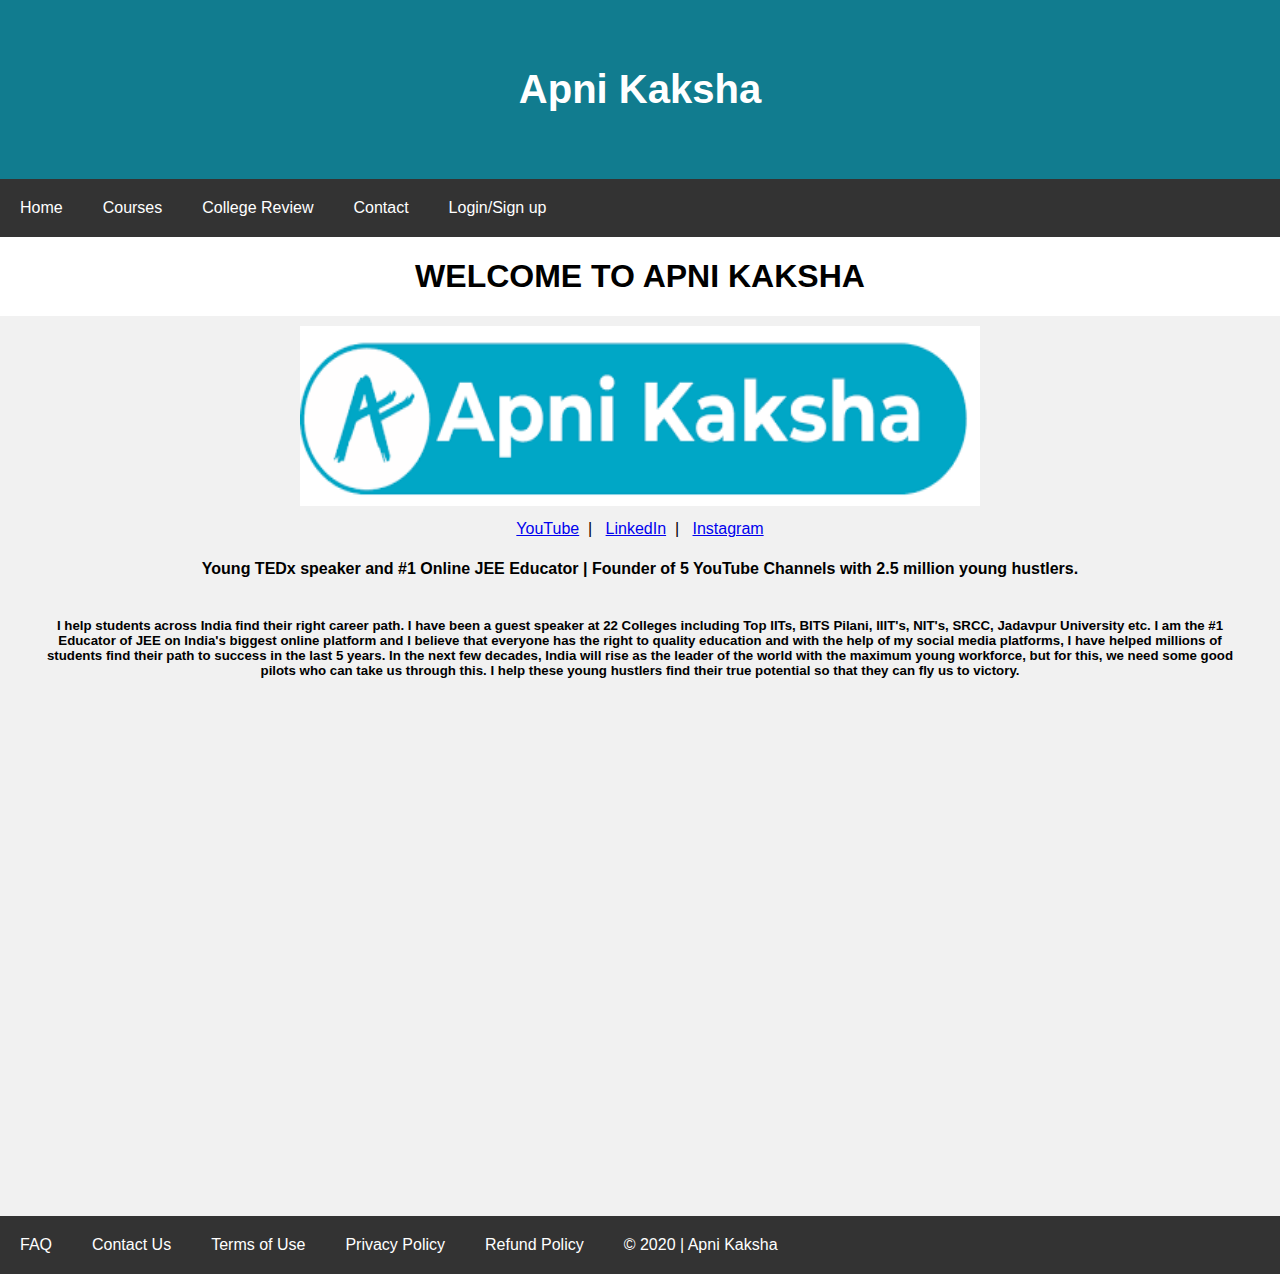
<file: index.html>
<!DOCTYPE html>
<html lang="en">
<head>
    <meta charset="UTF-8">
    <meta name="viewport" content="width=device-width, initial-scale=1.0">
    <title>Apni Kaksha</title>
    <link rel="stylesheet" href="style.css"> 
</head>
<body>
    <header>
        <h1>Apni Kaksha</h1>
    </header>
    <nav>
        <a href="index.html">Home</a>
        <a href="course.html">Courses</a>
        <a href="Collegereview.html">College Review</a>
        <a href="contact.html">Contact</a>
        <a href="login.html">Login/Sign up</a>
    </nav>
    <main>
        <h1>WELCOME TO APNI KAKSHA</h1>
        <section>
            
            <center><img src="img.png" alt="logo" width="700" height="200"></center>
            
            <a href="http://www.youtube.com/amandhattarwal" target="_blank" rel="noopener noreferrer">YouTube</a>&nbsp;&nbsp;|&nbsp;&nbsp;
            <a href="http://www.linkedin.com/in/dhattarwalaman" target="_blank" rel="noopener noreferrer">LinkedIn</a>&nbsp;&nbsp;|&nbsp;&nbsp;
            <a href="http://www.instagram.com/dhattarwalaman" target="_blank" rel="noopener noreferrer">Instagram</a>

            <h4>Young TEDx speaker and #1 Online JEE Educator | Founder of 5 YouTube Channels with 2.5 million young hustlers. </h4>
            <h5>I help students across India find their right career path. I have been a guest speaker at 22 Colleges including Top IITs, BITS Pilani, IIIT's, NIT's, SRCC, Jadavpur University etc. I am the #1 Educator of JEE on India's biggest online platform
                and I believe that everyone has the right to quality education and with the help of my social media platforms, I have helped millions of students find their path to success in the last 5 years. In the next few decades, India will rise
                as the leader of the world with the maximum young workforce, but for this, we need some good pilots who can take us through this. I help these young hustlers find their true potential so that they can fly us to victory.</h5>


        </section>
    </main>
    <footer>
        <a href="#">FAQ</a>
        <a href="#">Contact Us</a>
        <a href="#">Terms of Use</a>
        <a href="#">Privacy Policy</a>
        <a href="#">Refund Policy</a>
        <a href="#">&copy; 2020 | Apni Kaksha</a>

    </footer>
    </body>
</html>
</file>
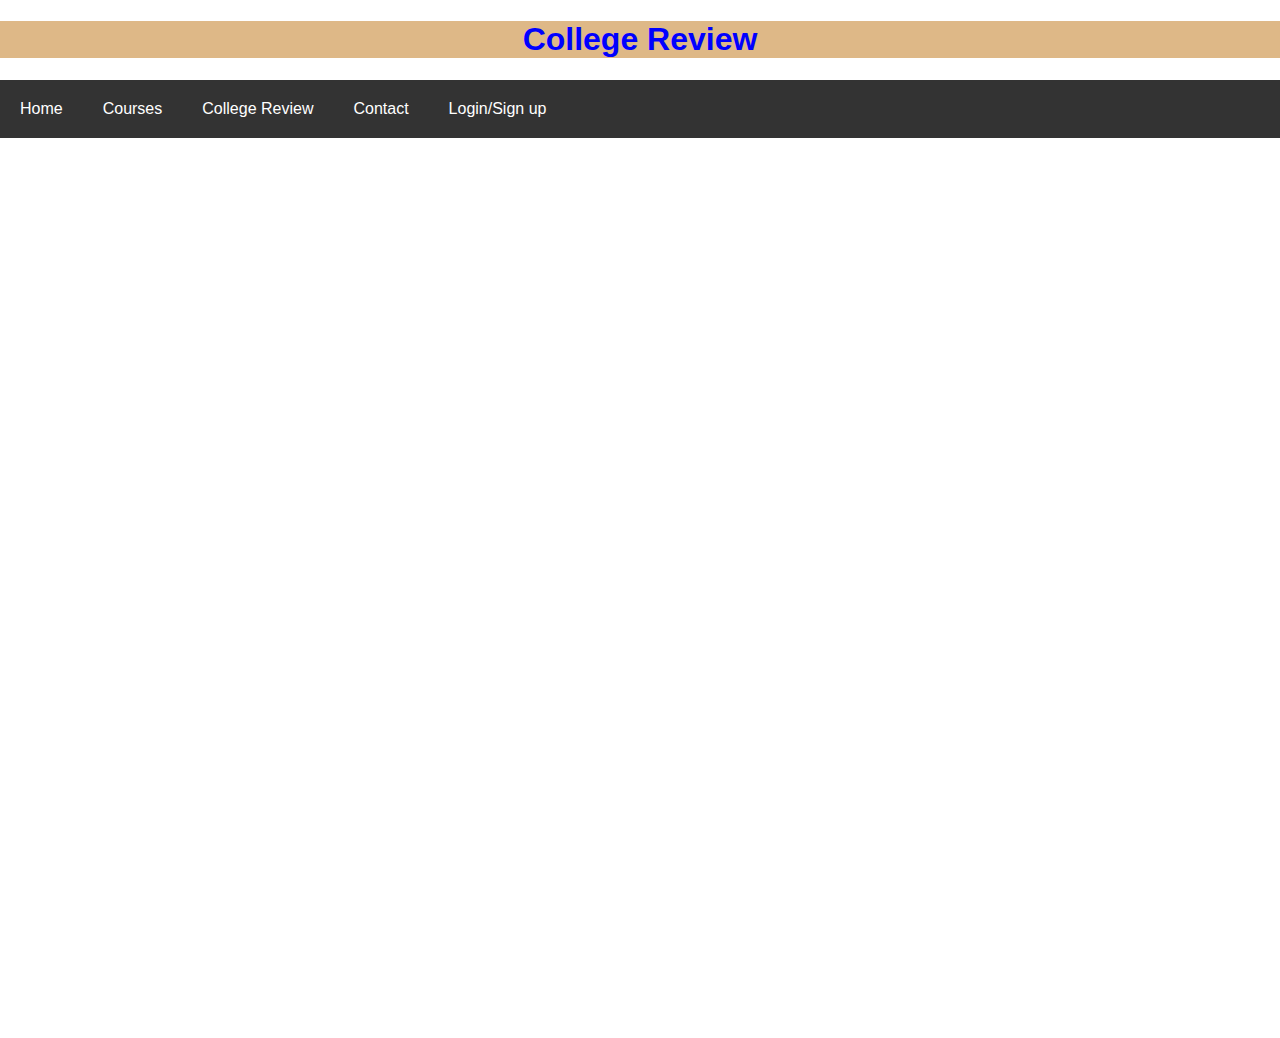
<file: collegereview.html>
<!DOCTYPE html>
<html lang="en">
<head>
    <meta charset="UTF-8">
    <meta name="viewport" content="width=device-width, initial-scale=1.0">
    <title>collegereview</title>
    <link rel="stylesheet" href="style.css"> 
    <style>
        h1{
            background-color: burlywood;
            color: blue
        }
    </style>
</head>
<body>
    <center><h1>College Review</12></center>
    <nav>
        <a href="index.html">Home</a>
        <a href="course.html">Courses</a>
        <a href="Collegereview.html">College Review</a>
        <a href="contact.html">Contact</a>
        <a href="login.html">Login/Sign up</a>
    </nav>
    <section>
        
        <iframe width="33%" height="75%" src="https://www.youtube.com/embed/1VfqlKtVF7U" frameborder="0" allow="accelerometer; autoplay; clipboard-write; encrypted-media; gyroscope; picture-in-picture" allowfullscreen></iframe>
        <iframe width="33%" height="75%" src="https://www.youtube.com/embed/zGJ5BlbKfLM" frameborder="0" allow="accelerometer; autoplay; clipboard-write; encrypted-media; gyroscope; picture-in-picture" allowfullscreen></iframe>
        <iframe width="33%" height="75%" src="https://www.youtube.com/embed/j0biLzzJ2XQ" frameborder="0" allow="accelerometer; autoplay; clipboard-write; encrypted-media; gyroscope; picture-in-picture" allowfullscreen></iframe>
    </section>
</body>
</html>
</file>
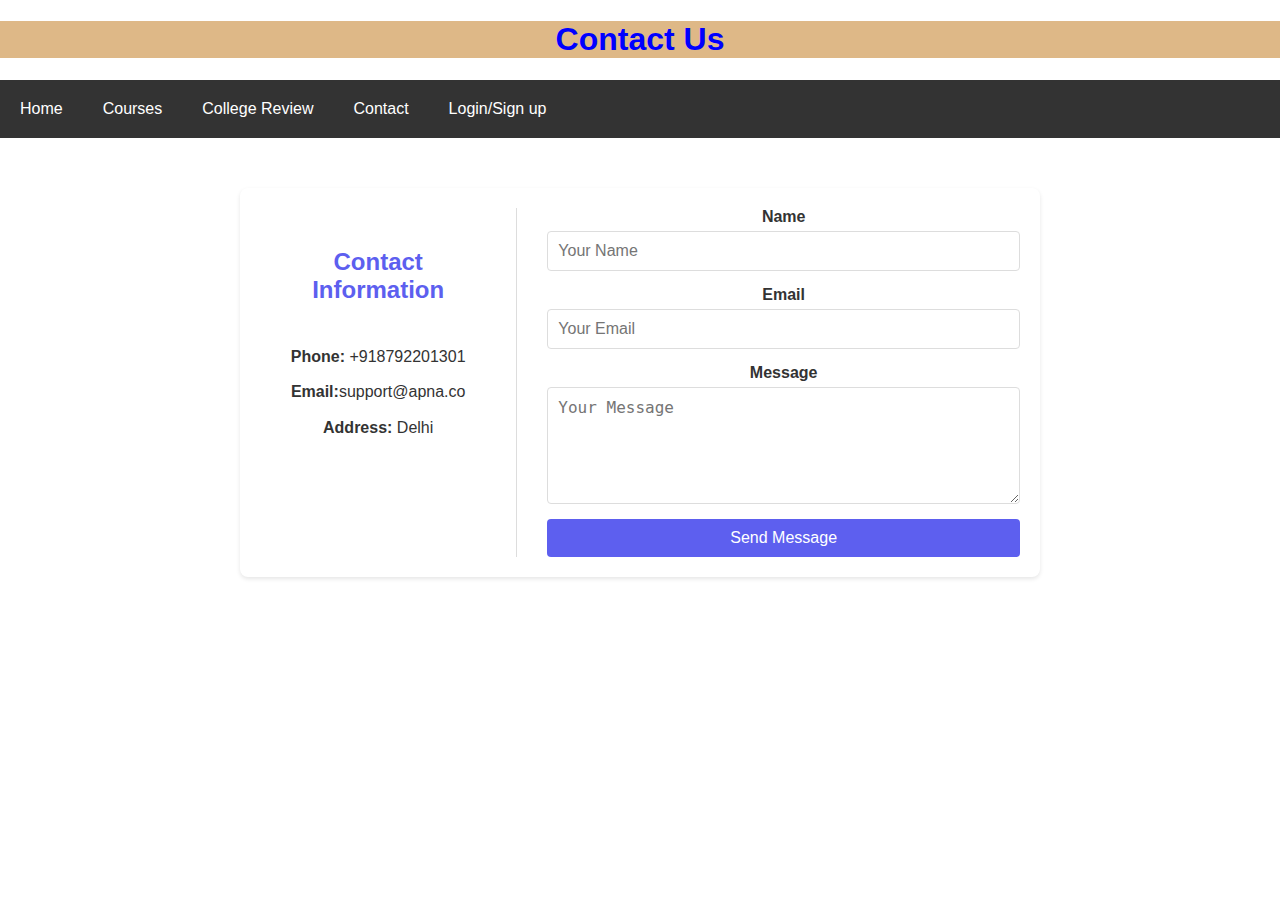
<file: contact.html>
<!DOCTYPE html>
<html lang="en">
<head>
    <meta charset="UTF-8">
    <meta name="viewport" content="width=device-width, initial-scale=1.0">
    <title>contact</title>
    
    <link rel="stylesheet" href="style.css"> 
    <style>
        h1{
            background-color: burlywood;
            color: palegreen;
        }
        body {
            font-family: Arial, sans-serif;
            margin: 0;
            padding: 0;
            
            color: #333;
        }

        .container {
            max-width: 800px;
            margin: 50px auto;
            padding: 20px;
            background: #fff;
            box-shadow: 0 2px 4px rgba(0, 0, 0, 0.1);
            border-radius: 8px;
            display: flex;
            flex-direction: row;
            gap: 30px;
        }

        .contact-info {
            flex: 1;
            border-right: 1px solid #ddd;
            padding-right: 20px;
        }

        .contact-info h2 {
            color: #5d5fef;
        }

        .contact-info p {
            margin: 10px 0;
            line-height: 1.6;
        }

        .form-container {
            flex: 2;
        }

        h1 {
            text-align: center;
            color:blue;
        }

        form {
            display: flex;
            flex-direction: column;
        }

        label {
            margin-bottom: 5px;
            font-weight: bold;
        }

        input, textarea {
            margin-bottom: 15px;
            padding: 10px;
            font-size: 1rem;
            border: 1px solid #ddd;
            border-radius: 4px;
            width: 100%;
            box-sizing: border-box;
        }

        textarea {
            resize: vertical;
        }

        button {
            padding: 10px;
            background-color: #5d5fef;
            color: white;
            border: none;
            border-radius: 4px;
            cursor: pointer;
            font-size: 1rem;
        }

        button:hover {
            background-color: #4a4bcc;
        }

        


        
    </style>
</head>
<body>
    <center><h1>Contact Us</h1></center>
    <nav>
        <a href="index.html">Home</a>
        <a href="course.html">Courses</a>
        <a href="Collegereview.html">College Review</a>
        <a href="contact.html">Contact</a>
        <a href="login.html">Login/Sign up</a>
    </nav>
    
    <main>
        <div class="container">
        <div class="contact-info">
            <h2>Contact Information</h2>
            <p><strong>Phone:</strong> +918792201301</p>
            <p><strong>Email:</strong>support@apna.co</p>
            <p><strong>Address:</strong> Delhi</p>
        </div>
        <div class="form-container">
            <form>
                <label for="name">Name</label>
                <input type="text" id="name" name="name" placeholder="Your Name" required>

                <label for="email">Email</label>
                <input type="email" id="email" name="email" placeholder="Your Email" required>

                <label for="message">Message</label>
                <textarea id="message" name="message" rows="5" placeholder="Your Message" required></textarea>

                <button type="submit">Send Message</button>
            </form>
        </div>
    </div>
</main>
</body>
</html>
</file>
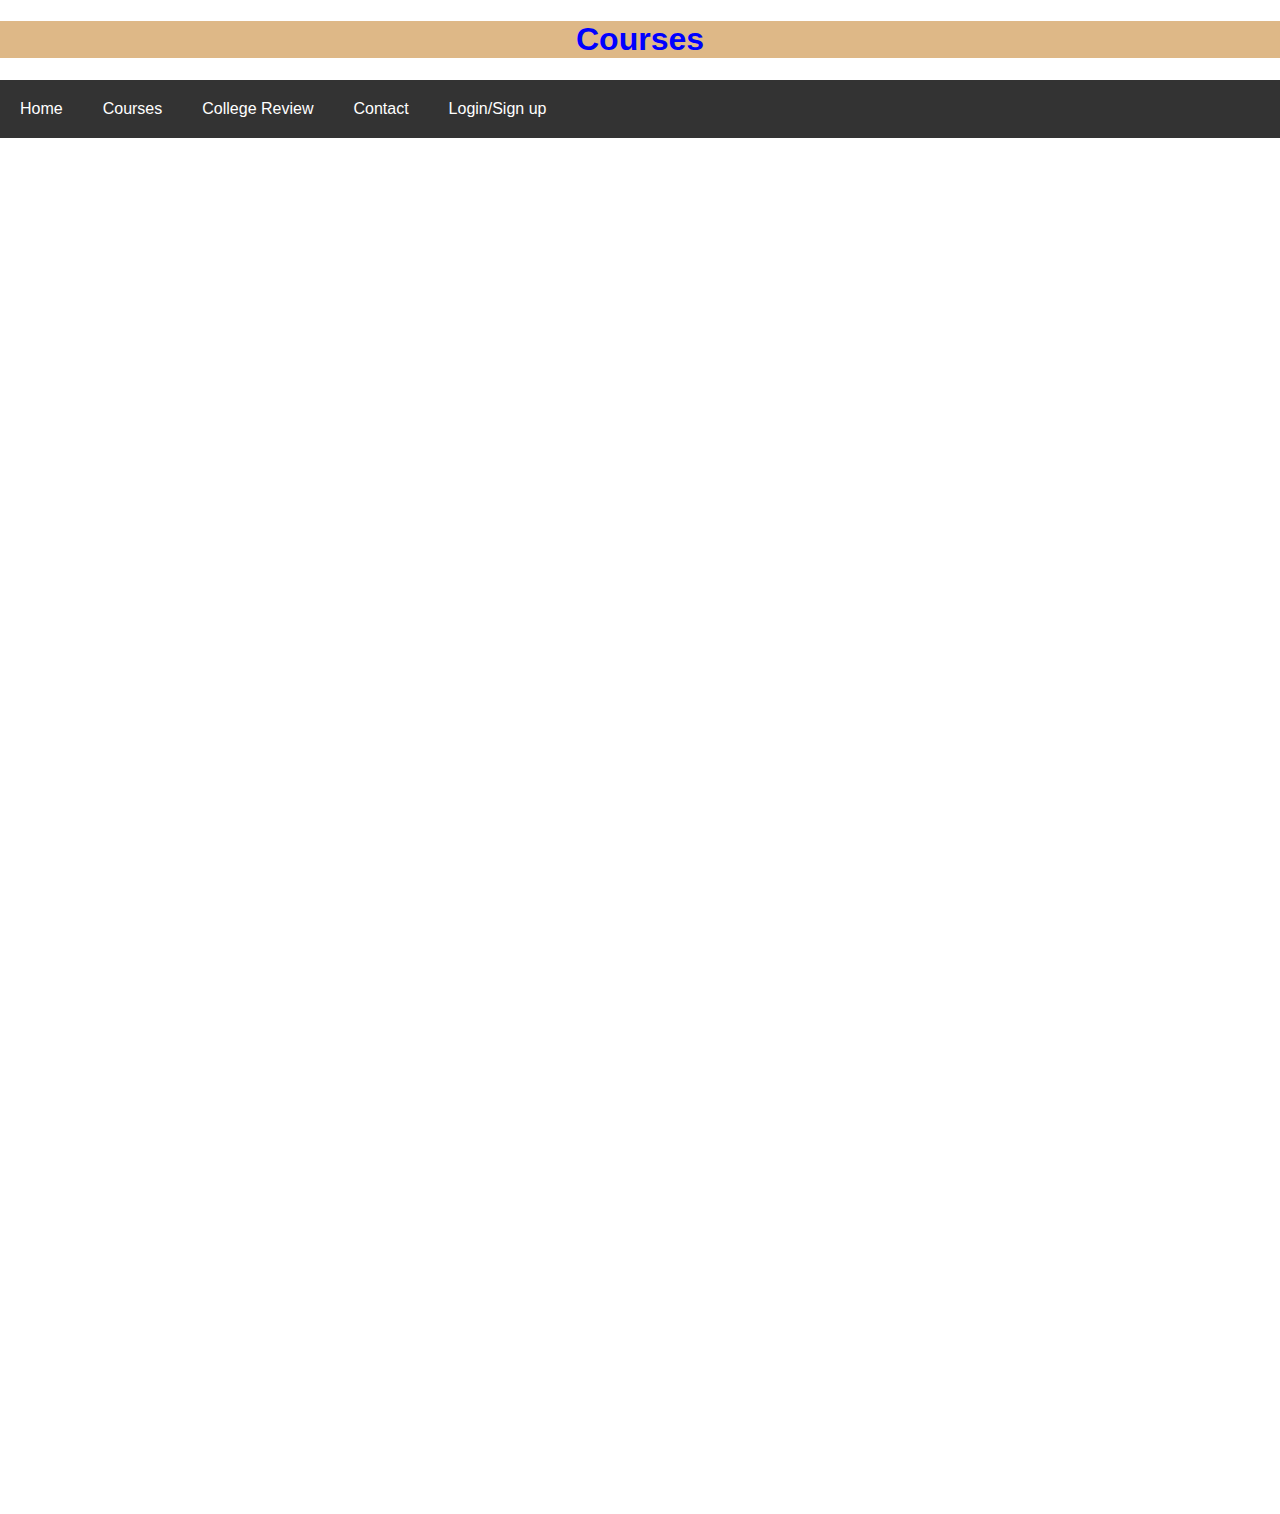
<file: course.html>
<!DOCTYPE html>
<html lang="en">
<head>
    <meta charset="UTF-8">
    <meta name="viewport" content="width=device-width, initial-scale=1.0">
    <title>courses</title>
    <link rel="stylesheet" href="style.css"> 
    <style>
        h1{
            background-color: burlywood;
            color: blue;
        }
    </style>
</head>
<body>
    <center><h1>Courses</h2></center>
    <nav>
        <a href="index.html">Home</a>
        <a href="course.html">Courses</a>
        <a href="collegereview.html">College Review</a>
        <a href="contact.html">Contact</a>
        <a href="login.html">Login/Sign up</a>
    </nav>
    <main>
        <section>
    
            <iframe  src="https://www.youtube.com/embed/yRpLlJmRo2w?si=QDEjtxsl7CcvK9fC" title="YouTube video player" frameborder="0" allow="accelerometer; autoplay; clipboard-write; encrypted-media; gyroscope; picture-in-picture; web-share" referrerpolicy="strict-origin-when-cross-origin" allowfullscreen width="33%" controls></iframe>
            <iframe  src="https://www.youtube.com/embed/HcOc7P5BMi4?si=jTJv3ZCT55ye8UZu" title="YouTube video player" frameborder="0" allow="accelerometer; autoplay; clipboard-write; encrypted-media; gyroscope; picture-in-picture; web-share" referrerpolicy="strict-origin-when-cross-origin" allowfullscreen width="33%"  controls></iframe>
            <iframe  src="https://www.youtube.com/embed/ESnrn1kAD4E?si=XmU3duusF8dJsaA2" title="YouTube video player" frameborder="0" allow="accelerometer; autoplay; clipboard-write; encrypted-media; gyroscope; picture-in-picture; web-share" referrerpolicy="strict-origin-when-cross-origin" allowfullscreen width="33%" controls></iframe>
            <br>
            <br>
        
            <iframe  src="https://www.youtube.com/embed/VTLCoHnyACE?si=KCpcxyXvzLCbSlU2" title="YouTube video player" frameborder="0" allow="accelerometer; autoplay; clipboard-write; encrypted-media; gyroscope; picture-in-picture; web-share" referrerpolicy="strict-origin-when-cross-origin" allowfullscreen width="33%" controls></iframe>
            <iframe  src="https://www.youtube.com/embed/ajdRvxDWH4w?si=sUhieYEjHBQjiHtw" title="YouTube video player" frameborder="0" allow="accelerometer; autoplay; clipboard-write; encrypted-media; gyroscope; picture-in-picture; web-share" referrerpolicy="strict-origin-when-cross-origin" allowfullscreen width="33%" controls></iframe>
            <iframe  src="https://www.youtube.com/embed/z9bZufPHFLU?si=s9hr-zQe6y2LQd_q" title="YouTube video player" frameborder="0" allow="accelerometer; autoplay; clipboard-write; encrypted-media; gyroscope; picture-in-picture; web-share" referrerpolicy="strict-origin-when-cross-origin" allowfullscreen width="33%" controls></iframe>
        </section>
        </main> 
</body>
</html>
</file>
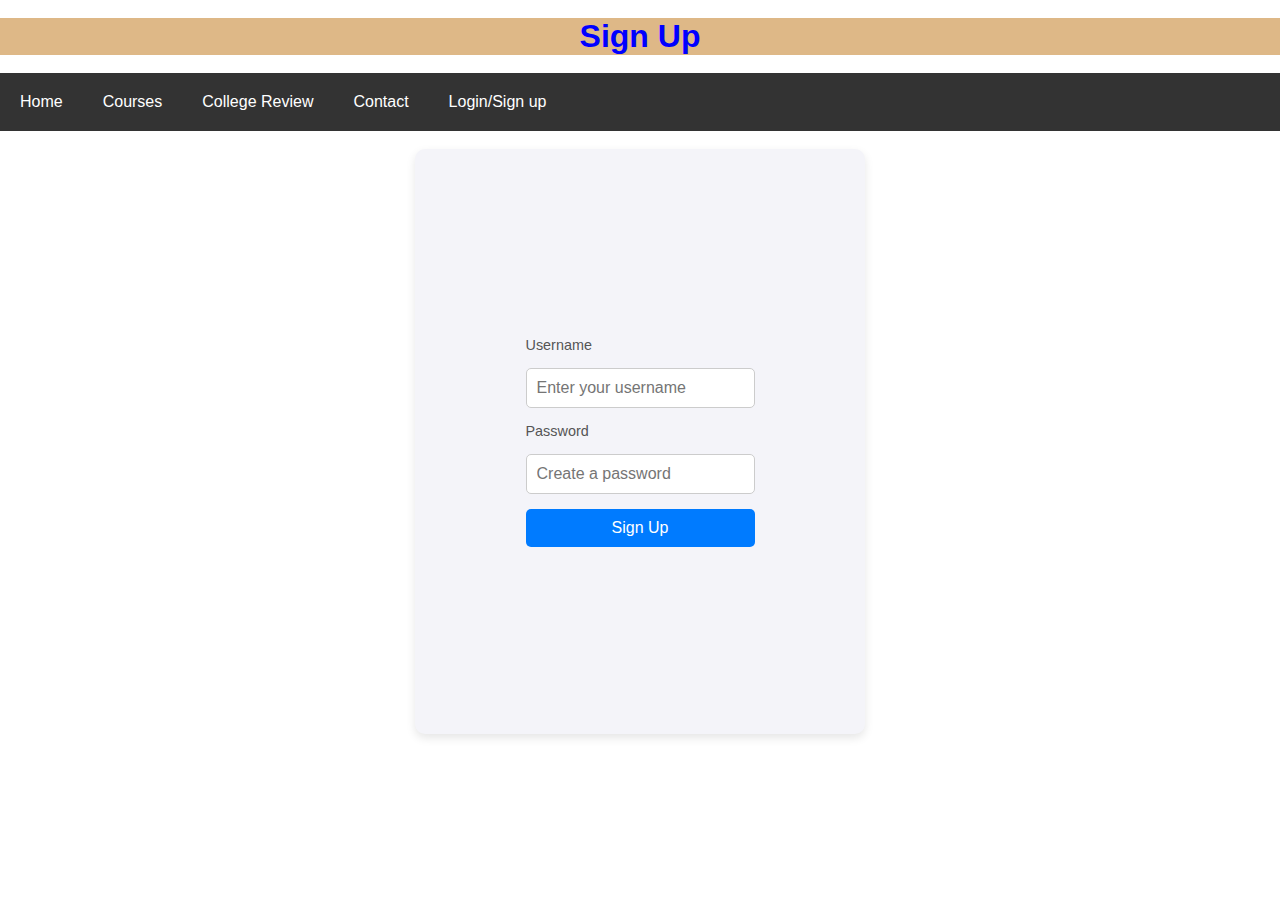
<file: login.html>
<!DOCTYPE html>
<html lang="en">
<head>
  <meta charset="UTF-8">
  <meta name="viewport" content="width=device-width, initial-scale=1.0">
  <title>Sign Up</title>
  <link rel="stylesheet" href="style1.css">
  <link rel="stylesheet" href="style.css">
  <style>
    h1{
            background-color: burlywood;
            color: blue
        }
    
  </style>
</head>
<body>
  <br>
  
  <center><h1>Sign Up</h1></center>
  <br>
  
  <nav>
    <a href="index.html">Home</a>
    <a href="course.html">Courses</a>
    <a href="Collegereview.html">College Review</a>
    <a href="contact.html">Contact</a>
    <a href="login.html">Login/Sign up</a>
</nav>
<br>
<main>
  <center><div class="form-container">
    <form>
      <!-- Username -->
      <label for="username">Username</label>
      <input type="text" id="username" name="username" placeholder="Enter your username" required>
      
      <!-- Password -->
      <label for="password">Password</label>
      <input type="password" id="password" name="password" placeholder="Create a password" required>
      
      <!-- Submit Button -->
      <button type="submit">Sign Up</button>
    </form>
  </div>
</center>
  </main>


    
    
  
</body>
</html>
</file>
<file: style.css>
* {
    box-sizing: border-box;
}

body {
    margin: 0px;
    font-family: -apple-system, BlinkMacSystemFont, 'Segoe UI', Roboto, Oxygen, Ubuntu, Cantarell, 'Open Sans', 'Helvetica Neue', sans-serif;
}

header h1 {
    text-align: center;
    font-size: 40px;
    color: white;
}

header {
    padding: 40px;
    background-color: rgb(17, 124, 143);
}

nav {
    background-color: #333;
    overflow: hidden;
}

nav a {
    text-decoration: none;
    padding: 20px;
    text-align: center;
    float: left;
    color: white;
}

main {
    background-color: white;
    text-align: center;
}

h2 {
    padding: 20px;
}

section:nth-child(even) {
    background-color: rgb(241, 241, 241);
}

section {
    min-height: 100vh;
}

video {
    padding: 10px;
}

iframe {
    height: 75vh;
}

img {
    padding: 10px;
}

section h5 {
    margin: 40px;
}

footer {
    background-color: #333;
    overflow: hidden;
}

footer a {
    text-decoration: none;
    padding: 20px;
    text-align: center;
    float: left;
    color: white;
}
</file>
<file: style1.css>
/* General Styles */
* {
    margin: 0;
    padding: 0;
    box-sizing: border-box;
  }
  
  .form-container {
    font-family: Arial, sans-serif;
    background-color: #f4f4f9;
    display: flex;
    justify-content: center;
    align-items: center;
    height: 65vh;

    
    padding: 30px;
    border-radius: 10px;
    box-shadow: 0 4px 10px rgba(0, 0, 0, 0.1);
    width: 100%;
    max-width: 450px;
    text-align: center;
  }
  
  
  
  /* Form Elements */
  form {
    display: flex;
    flex-direction: column;
    gap: 15px;
  }
  
  label {
    text-align: left;
    font-size: 0.9rem;
    color: #555;
  }
  
  input {
    padding: 10px;
    font-size: 1rem;
    border: 1px solid #ccc;
    border-radius: 5px;
  }
  
  input:focus {
    border-color: #007bff;
    outline: none;
  }
  
  /* Submit Button */
  button {
    padding: 10px 15px;
    background-color: #007bff;
    color: #fff;
    border: none;
    border-radius: 5px;
    font-size: 1rem;
    cursor: pointer;
    transition: background-color 0.3s ease;
  }
  
  button:hover {
    background-color: #0056b3;
  }
</file>
